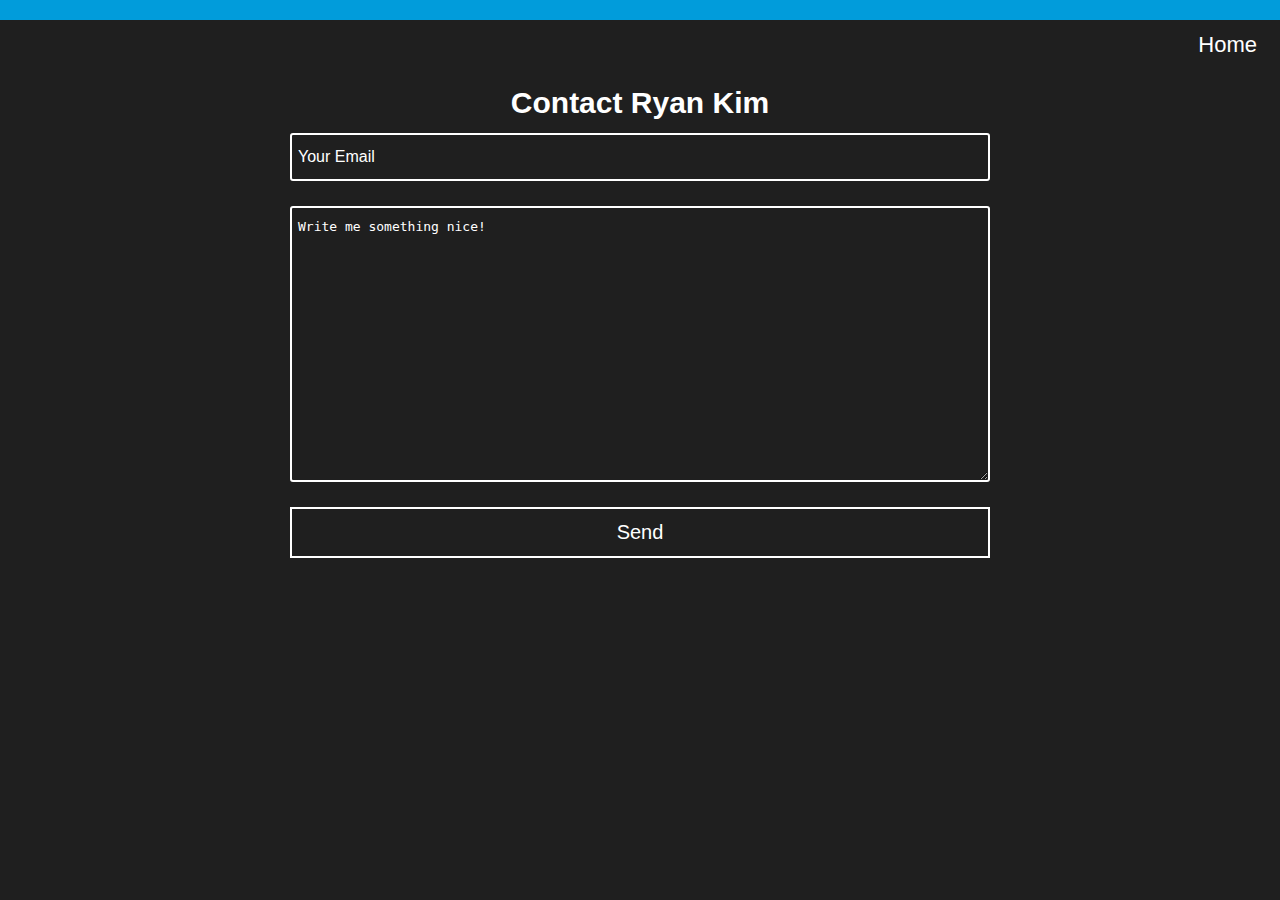
<file: contact.html>
<html>
    <head>
        <title>Contact Me</title>
        <link rel="stylesheet" type="text/css" href="./vendor/justifiedGallery.min/justifiedGallery.min.css" />
        <link rel="stylesheet" type="text/css" href="./vendor/swipebox/css/swipebox.min.css" />
        <link rel="stylesheet" type="text/css" href="./css/portfolio.css">
    </head>

    <body>
        <div class="default">
            <header class ="header">
                <nav class="nav">
                    <ul>
                        <li class="navItem2"><a href="./index.html">Home</a></li>
                        <!-- <li class="navItem"><a href="./contact.html">Contact</a></li> -->
                    </ul>
                </nav>
            </header>

            <section>
                  <h2 class="contact-title">Contact Ryan Kim</h2>
                  <form class="flex column">

                      <input class="email input-field" type="email" placeholder="Your Email" required name="_replyto"/>
                      <textarea class="message input-field" rows="10" cols="20" placeholder="Write me something nice!" required></textarea>

                      <input type="hidden" name="_subject" value="Email from Ryan's Portfolio!" />
                      <input type="text" name="_gotcha" style="display:none" />

                      <button class="button2" type="submit">Send</button>
                  </form>
            </section>



        </div>

        <script src="./vendor/jquery-2.2.0.min.js"></script>
        <script src="./js/contact.js"></script>
    </body>

</html>
</file>
<file: css/portfolio.css>
* {
    margin: 0;
    padding: 0;
}

/* class selector */
.header {
    border-top: solid 20px #019cdb;
    margin-bottom: 28px;
}

.main {
     font-size: 60px;
}

.sub {
 font-size: 40px;
}

@media (max-width: 481px) {
     .main {
       font-size: 25px;
     }

     .sub {
       font-size: 17px;
     }

     .img-wrapper {
      width: 95%;
    }
   }

   @media (min-width: 481px) and (max-width:630px) {
  .main {
    font-size: 40px;
  }

  .sub {
    font-size: 21px;
  }

  .img-wrapper {
      width: 75%;
    }
  }

   @media (min-width: 630px) and (max-width:767px) {
     .main {
       font-size: 50px;
     }

     .sub {
       font-size: 28px;
     }

     .img-wrapper {
      width: 65%;
    }
   }




.main-img {
     /*margin-top: -54px;*/
     max-width: 100%;
     height: auto;
   }



a {
   color: #FFFFFF;
   font-size: 22;
   text-decoration: none;
 }

 a:hover {
   color: #48b2e8;
 }

.logo {
    margin-top: 4%;
    z-index: 2;
    width: 100px;
}

.title {
    margin-top: 2%;
    color: #FFFFFF;
    text-transform: uppercase;
    letter-spacing: 3px;
}

.titles {
    /*margin-top: -10%;*/
}

.img-wrapper{
     width: 70%;
}

.footer-sub {

     font-size: 30px;
     text-align: center;
   }

   .footer-sub2 {
       margin-top: 4%;
        font-size: 30px;
        text-align: center;
      }

.project_title {
    font-size: 30px;
    text-align: center;
    margin-top: 3%;
    margin-bottom: 1%;
}

.nav {
    margin-top: 12px;
    margin-left: 10%;
    text-align: right;
}

.navItem {
    display:inline;
    list-style: none;
    margin-right: 12px;
}

.navItem2 {
    display:inline;
    list-style: none;
    margin-right: 2%;
}

.button {
    border: 2px solid #FFFFFF;
    background-color: #1F1F1F;
    color: #FFFFFF;
    display: inline-block; /* To wrap the border just around the content */
    font-size: 20px;
    margin-top: 12px;
    padding: 12px 30px;
}

.button2 {
    border: 2px solid #FFFFFF;
    background-color: #1F1F1F;
    color: #FFFFFF;
    display: inline-block; /* To wrap the border just around the content */
    font-size: 20px;
    margin-top: 12px;
    padding: 12px 30px;
    width: 700px;
}

.button2:hover {
    background-color: #019cdb;
    color: #dfdfdf;
    cursor: pointer; /* This ensures that the cursor changes on hover */
}

.button:hover {
    background-color: #019cdb;
    color: #dfdfdf;
    cursor: pointer; /* This ensures that the cursor changes on hover */
}
::-webkit-input-placeholder { /* WebKit, Blink, Edge */
    color:    #FFFFFF;
}
:-moz-placeholder { /* Mozilla Firefox 4 to 18 */
   color:    #FFFFFF;
   opacity:  1;
}
::-moz-placeholder { /* Mozilla Firefox 19+ */
   color:    #FFFFFF;
   opacity:  1;
}
:-ms-input-placeholder { /* Internet Explorer 10-11 */
   color:    #FFFFFF;
}
:placeholder-shown { /* Standard (https://drafts.csswg.org/selectors-4/#placeholder) */
  color:    #FFFFFF;
}






  .circle {
      border-radius: 50%;
}

.line {
     border-top: 1px solid #828282;
     width: 100%;
     margin-left: 1%;
     margin-right: 1%;
   }

   .line2 {
        border-top: 1px solid #828282;
        width: 100%;
        margin-left: 1%;
        margin-right: 1%;
        margin-top: 4%;
      }

.main-wrapper {
    min-height: calc(100vh - 126px);
}

.footer {
    text-align: center;
    width: 100%;
    margin-bottom: 2%;
  }

.flex {
display: -webkit-box;  /* OLD - iOS 6-, Safari 3.1-6, BB7 */
display: -ms-flexbox;  /* TWEENER - IE 10 */
display: -webkit-flex; /* NEW - Safari 6.1+. iOS 7.1+, BB10 */
display: flex;         /* NEW, Spec - Firefox, Chrome, Opera */
align-items: center;
}

.input-field {
    color: #FFFFFF;
    background-color: #1F1F1F;
     width: 80%;
     max-width: 700px;
     margin: 1%;
     line-height: 2em;
     padding: 6px;
     font-size: 1em;
     border-radius: 3px;
     border: solid 2px #FFFFFF;
   }

.contact-title {
    font-size: 30px;
    text-align: center;
}

.column {
     flex-direction: column;
   }

body {
    font-family: 'Fira Sans', sans-serif;
    background-color: #1F1F1F;
    color: #FFFFFF;
}
</file>
<file: vendor/justifiedGallery.min/justifiedGallery.min.css>
/*!
 * Justified Gallery - v3.6.1
 * http://miromannino.github.io/Justified-Gallery/
 * Copyright (c) 2015 Miro Mannino
 * Licensed under the MIT license.
 */
@-webkit-keyframes justified-gallery-show-caption-animation{from{opacity:0}to{opacity:.7}}@-moz-keyframes justified-gallery-show-caption-animation{from{opacity:0}to{opacity:.7}}@-o-keyframes justified-gallery-show-caption-animation{from{opacity:0}to{opacity:.7}}@keyframes justified-gallery-show-caption-animation{from{opacity:0}to{opacity:.7}}@-webkit-keyframes justified-gallery-show-entry-animation{from{opacity:0}to{opacity:1}}@-moz-keyframes justified-gallery-show-entry-animation{from{opacity:0}to{opacity:1}}@-o-keyframes justified-gallery-show-entry-animation{from{opacity:0}to{opacity:1}}@keyframes justified-gallery-show-entry-animation{from{opacity:0}to{opacity:1}}.justified-gallery{width:100%;position:relative;overflow:hidden}.justified-gallery>a,.justified-gallery>div{position:absolute;display:inline-block;overflow:hidden;opacity:0;filter:alpha(opacity=0)}.justified-gallery>a>img,.justified-gallery>div>img,.justified-gallery>a>a>img,.justified-gallery>div>a>img{position:absolute;top:50%;left:50%;margin:0;padding:0;border:0}.justified-gallery>a>.caption,.justified-gallery>div>.caption{display:none;position:absolute;bottom:0;padding:5px;background-color:#000;left:0;right:0;margin:0;color:#fff;font-size:12px;font-weight:300;font-family:sans-serif}.justified-gallery>a>.caption.caption-visible,.justified-gallery>div>.caption.caption-visible{display:initial;opacity:.7;filter:"alpha(opacity=70)";-webkit-animation:justified-gallery-show-caption-animation 500ms 0 ease;-moz-animation:justified-gallery-show-caption-animation 500ms 0 ease;-ms-animation:justified-gallery-show-caption-animation 500ms 0 ease}.justified-gallery>.entry-visible{opacity:1;filter:alpha(opacity=100);-webkit-animation:justified-gallery-show-entry-animation 500ms 0 ease;-moz-animation:justified-gallery-show-entry-animation 500ms 0 ease;-ms-animation:justified-gallery-show-entry-animation 500ms 0 ease}.justified-gallery>.jg-filtered{display:none}.justified-gallery>.spinner{position:absolute;bottom:0;margin-left:-24px;padding:10px 0;left:50%;opacity:initial;filter:initial;overflow:initial}.justified-gallery>.spinner>span{display:inline-block;opacity:0;filter:alpha(opacity=0);width:8px;height:8px;margin:0 4px;background-color:#000;border-top-left-radius:6px;border-top-right-radius:6px;border-bottom-right-radius:6px;border-bottom-left-radius:6px}
</file>
<file: vendor/swipebox/css/swipebox.min.css>
/*! Swipebox v1.3.0 | Constantin Saguin csag.co | MIT License | github.com/brutaldesign/swipebox */html.swipebox-html.swipebox-touch{overflow:hidden!important}#swipebox-overlay img{border:none!important}#swipebox-overlay{width:100%;height:100%;position:fixed;top:0;left:0;z-index:99999!important;overflow:hidden;-webkit-user-select:none;-moz-user-select:none;-ms-user-select:none;user-select:none}#swipebox-container{position:relative;width:100%;height:100%}#swipebox-slider{-webkit-transition:-webkit-transform .4s ease;transition:transform .4s ease;height:100%;left:0;top:0;width:100%;white-space:nowrap;position:absolute;display:none;cursor:pointer}#swipebox-slider .slide{height:100%;width:100%;line-height:1px;text-align:center;display:inline-block}#swipebox-slider .slide:before{content:"";display:inline-block;height:50%;width:1px;margin-right:-1px}#swipebox-slider .slide .swipebox-inline-container,#swipebox-slider .slide .swipebox-video-container,#swipebox-slider .slide img{display:inline-block;max-height:100%;max-width:100%;margin:0;padding:0;width:auto;height:auto;vertical-align:middle}#swipebox-slider .slide .swipebox-video-container{background:0 0;max-width:1140px;max-height:100%;width:100%;padding:5%;-webkit-box-sizing:border-box;box-sizing:border-box}#swipebox-slider .slide .swipebox-video-container .swipebox-video{width:100%;height:0;padding-bottom:56.25%;overflow:hidden;position:relative}#swipebox-slider .slide .swipebox-video-container .swipebox-video iframe{width:100%!important;height:100%!important;position:absolute;top:0;left:0}#swipebox-slider .slide-loading{background:url(../img/loader.gif) center center no-repeat}#swipebox-bottom-bar,#swipebox-top-bar{-webkit-transition:.5s;transition:.5s;position:absolute;left:0;z-index:999;height:50px;width:100%}#swipebox-bottom-bar{bottom:-50px}#swipebox-bottom-bar.visible-bars{-webkit-transform:translate3d(0,-50px,0);transform:translate3d(0,-50px,0)}#swipebox-top-bar{top:-50px}#swipebox-top-bar.visible-bars{-webkit-transform:translate3d(0,50px,0);transform:translate3d(0,50px,0)}#swipebox-title{display:block;width:100%;text-align:center}#swipebox-close,#swipebox-next,#swipebox-prev{background-image:url(../img/icons.png);background-repeat:no-repeat;border:none!important;text-decoration:none!important;cursor:pointer;width:50px;height:50px;top:0}#swipebox-arrows{display:block;margin:0 auto;width:100%;height:50px}#swipebox-prev{background-position:-32px 13px;float:left}#swipebox-next{background-position:-78px 13px;float:right}#swipebox-close{top:0;right:0;position:absolute;z-index:9999;background-position:15px 12px}.swipebox-no-close-button #swipebox-close{display:none}#swipebox-next.disabled,#swipebox-prev.disabled{opacity:.3}.swipebox-no-touch #swipebox-overlay.rightSpring #swipebox-slider{-webkit-animation:rightSpring .3s;animation:rightSpring .3s}.swipebox-no-touch #swipebox-overlay.leftSpring #swipebox-slider{-webkit-animation:leftSpring .3s;animation:leftSpring .3s}.swipebox-touch #swipebox-container:after,.swipebox-touch #swipebox-container:before{-webkit-backface-visibility:hidden;backface-visibility:hidden;-webkit-transition:all .3s ease;transition:all .3s ease;content:' ';position:absolute;z-index:999;top:0;height:100%;width:20px;opacity:0}.swipebox-touch #swipebox-container:before{left:0;-webkit-box-shadow:inset 10px 0 10px -8px #656565;box-shadow:inset 10px 0 10px -8px #656565}.swipebox-touch #swipebox-container:after{right:0;-webkit-box-shadow:inset -10px 0 10px -8px #656565;box-shadow:inset -10px 0 10px -8px #656565}.swipebox-touch #swipebox-overlay.leftSpringTouch #swipebox-container:before,.swipebox-touch #swipebox-overlay.rightSpringTouch #swipebox-container:after{opacity:1}@-webkit-keyframes rightSpring{0%{left:0}50%{left:-30px}100%{left:0}}@keyframes rightSpring{0%{left:0}50%{left:-30px}100%{left:0}}@-webkit-keyframes leftSpring{0%{left:0}50%{left:30px}100%{left:0}}@keyframes leftSpring{0%{left:0}50%{left:30px}100%{left:0}}@media screen and (min-width:800px){#swipebox-close{right:10px}#swipebox-arrows{width:92%;max-width:800px}}#swipebox-overlay{background:#0d0d0d}#swipebox-bottom-bar,#swipebox-top-bar{text-shadow:1px 1px 1px #000;background:#000;opacity:.95}#swipebox-top-bar{color:#fff!important;font-size:15px;line-height:43px;font-family:Helvetica,Arial,sans-serif}
</file>
